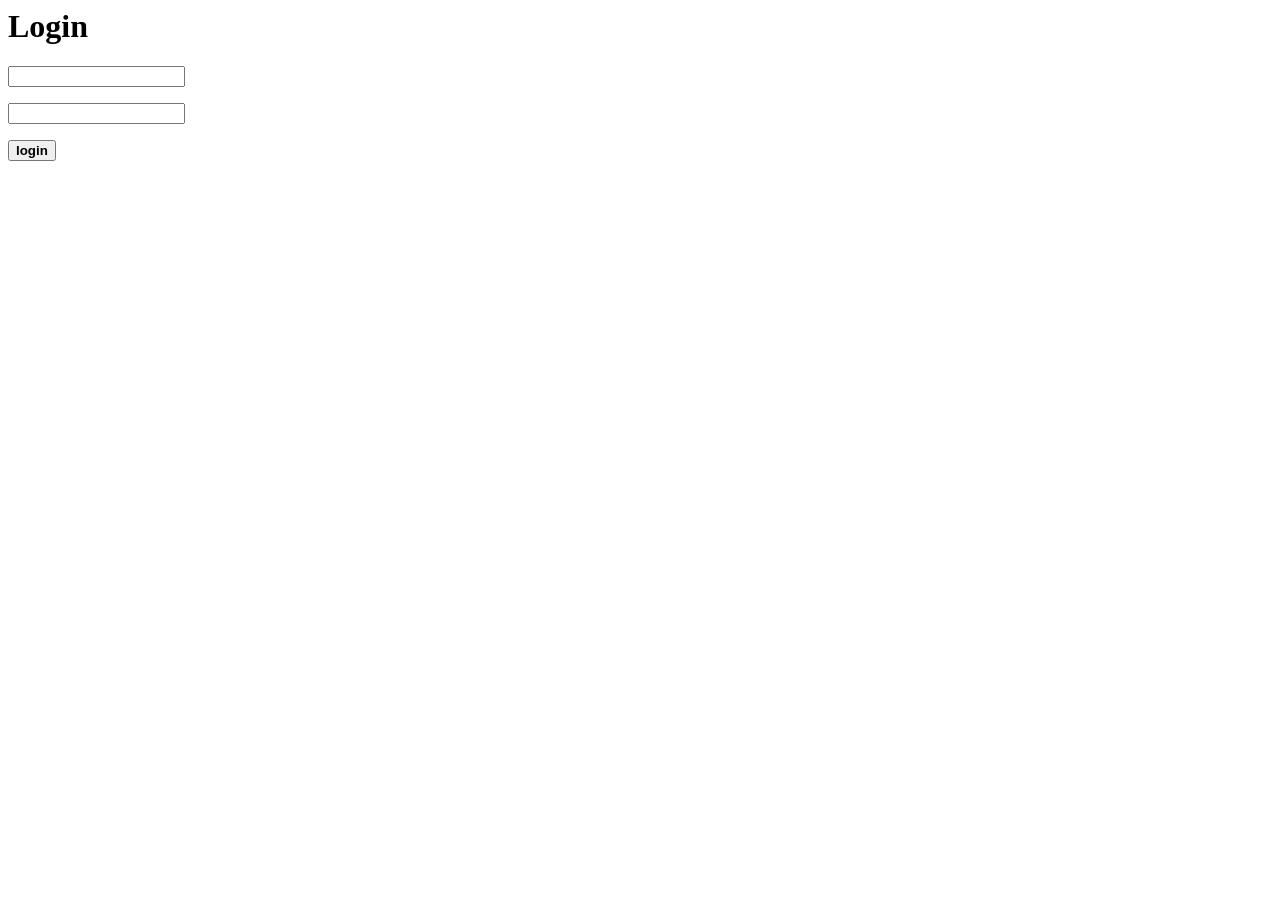
<file: webapp/src/main/java/com/makarski/spec/webapp/page/login/LoginPage.html>
<html xmlns:wicket="http://wicket.apache.org">
<head>
<meta charset="utf-8" />
<title>Apache Wicket Quickstart</title>
<link href='http://fonts.googleapis.com/css?family=Yanone+Kaffeesatz:regular,bold' rel='stylesheet' type='text/css' />




</head>
<body>

<div class="login">
		<h1>
			Login
		</h1>
		<form wicket:id="form">
			<p class="input">
				<input type="text" wicket:id="username"  autocomplete="off" />
			</p>
			<p class="input">
				<input type="password" wicket:id="password" />
			</p>
			<button type="submit" class="btn waves-effect" wicket:id="submit-btn">
				<b>login</b>
			</button>
		</form>
		<div wicket:id="feedbackpanel"></div>
	</div>

</body>
</html>
</file>
